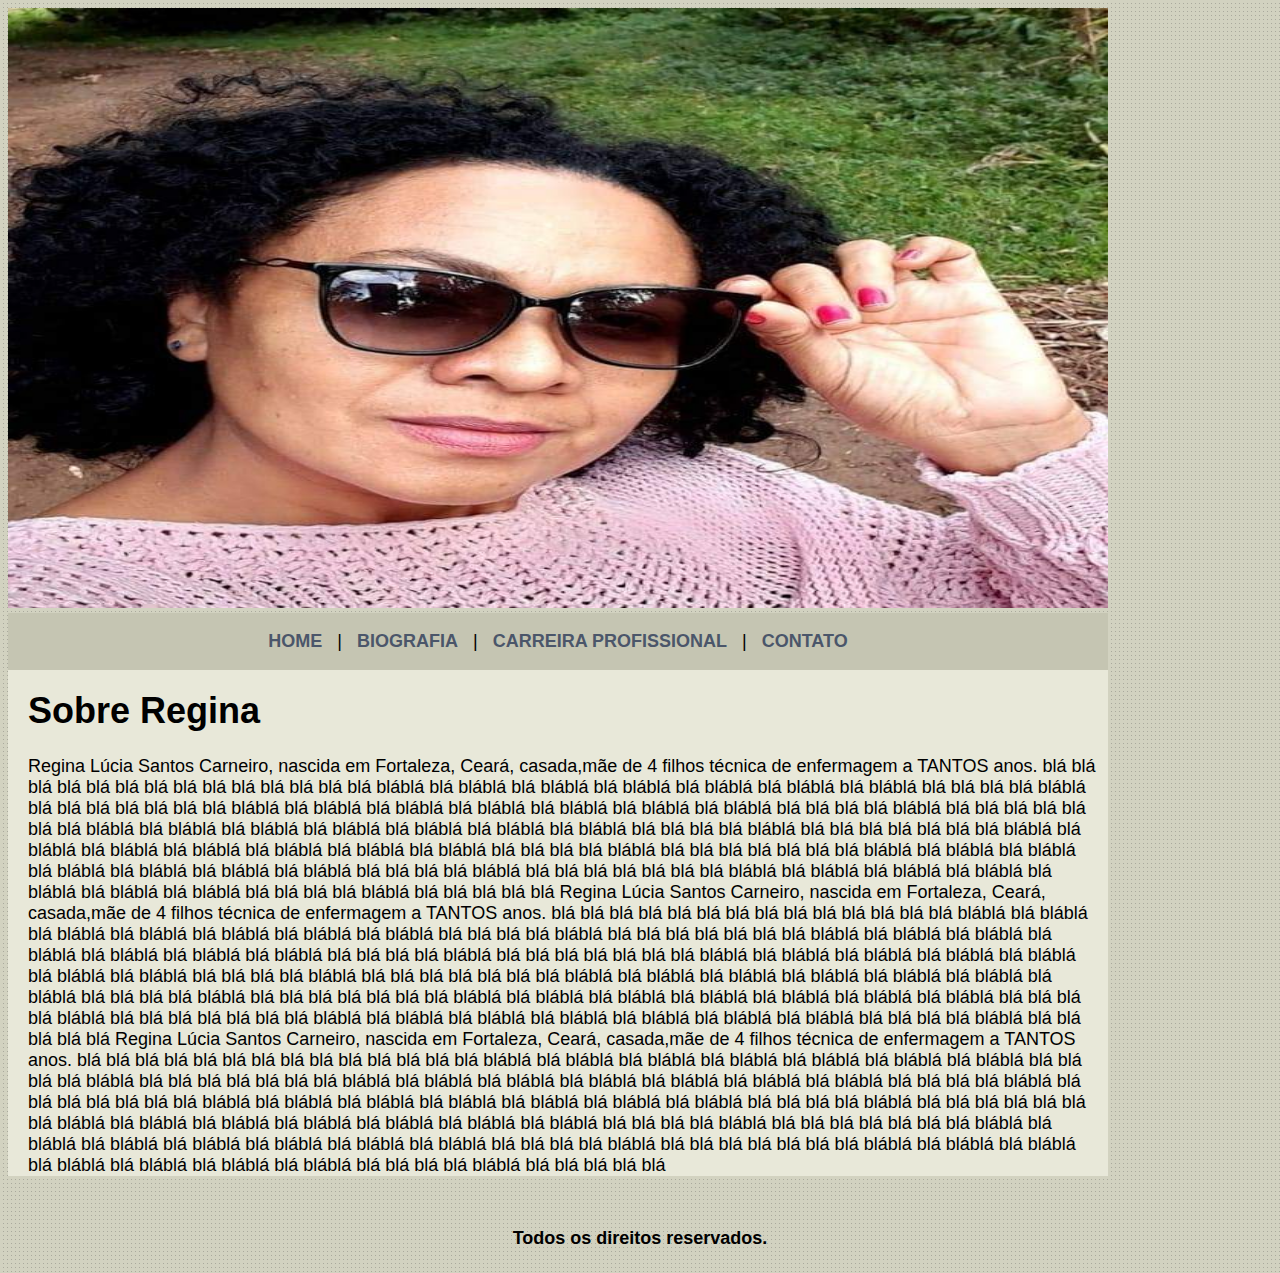
<file: index.html>
<!DOCTYPE html>
<html lang="pt-br">
<head>
    <meta charset="UTF-8">
    <meta http-equiv="X-UA-Compatible" content="IE=edge">
    <meta name="viewport" content="width=device-width, initial-scale=1.0">
    <title>HOME</title>
    <link rel="stylesheet" href="estilo.css">
</head>
<body>

    <div id="main">
        <img src="capa.jpg" width="1100" height="600">        
    </div>

    <div id="menu">
        <a href="index.html">HOME</a> |
        <a href="biografia.html">BIOGRAFIA</a> |
        <a href="carreira.html">CARREIRA PROFISSIONAL</a> |
        <a href="contato.html">CONTATO</a> 
    </div>

    <div id="content">
        <h1 class="title-content">Sobre Regina</h1>
        <p class="p-content">Regina Lúcia Santos Carneiro, nascida em Fortaleza, Ceará, casada,mãe de 4 filhos
            técnica de enfermagem a TANTOS anos. blá blá blá blá blá blá blá blá blá blá blá blá 
            blá blá bláblá blá bláblá blá bláblá blá bláblá blá bláblá blá bláblá blá bláblá blá blá
            blá blá bláblá blá blá blá blá blá blá blá bláblá blá bláblá blá bláblá blá bláblá blá bláblá blá bláblá blá bláblá blá blá
            blá blá bláblá blá blá blá blá blá
            blá blá bláblá blá bláblá blá bláblá blá bláblá blá bláblá blá bláblá blá bláblá blá blá
            blá blá bláblá blá blá blá blá blá
            blá blá bláblá blá bláblá blá bláblá blá bláblá blá bláblá blá bláblá blá bláblá blá blá
            blá blá bláblá blá blá blá blá blá
            blá blá bláblá blá bláblá blá bláblá blá bláblá blá bláblá blá bláblá blá bláblá blá blá
            blá blá bláblá blá blá blá blá blá
            blá blá bláblá blá bláblá blá bláblá blá bláblá blá bláblá blá bláblá blá bláblá blá blá
            blá blá bláblá blá blá blá blá blá
        
            Regina Lúcia Santos Carneiro, nascida em Fortaleza, Ceará, casada,mãe de 4 filhos
            técnica de enfermagem a TANTOS anos. blá blá blá blá blá blá blá blá blá blá blá blá 
            blá blá bláblá blá bláblá blá bláblá blá bláblá blá bláblá blá bláblá blá bláblá blá blá
            blá blá bláblá blá blá blá blá blá blá blá bláblá blá bláblá blá bláblá blá bláblá blá bláblá blá bláblá blá bláblá blá blá
            blá blá bláblá blá blá blá blá blá
            blá blá bláblá blá bláblá blá bláblá blá bláblá blá bláblá blá bláblá blá bláblá blá blá
            blá blá bláblá blá blá blá blá blá
            blá blá bláblá blá bláblá blá bláblá blá bláblá blá bláblá blá bláblá blá bláblá blá blá
            blá blá bláblá blá blá blá blá blá
            blá blá bláblá blá bláblá blá bláblá blá bláblá blá bláblá blá bláblá blá bláblá blá blá
            blá blá bláblá blá blá blá blá blá
            blá blá bláblá blá bláblá blá bláblá blá bláblá blá bláblá blá bláblá blá bláblá blá blá
            blá blá bláblá blá blá blá blá blá
        
            Regina Lúcia Santos Carneiro, nascida em Fortaleza, Ceará, casada,mãe de 4 filhos
            técnica de enfermagem a TANTOS anos. blá blá blá blá blá blá blá blá blá blá blá blá 
            blá blá bláblá blá bláblá blá bláblá blá bláblá blá bláblá blá bláblá blá bláblá blá blá
            blá blá bláblá blá blá blá blá blá blá blá bláblá blá bláblá blá bláblá blá bláblá blá bláblá blá bláblá blá bláblá blá blá
            blá blá bláblá blá blá blá blá blá
            blá blá bláblá blá bláblá blá bláblá blá bláblá blá bláblá blá bláblá blá bláblá blá blá
            blá blá bláblá blá blá blá blá blá
            blá blá bláblá blá bláblá blá bláblá blá bláblá blá bláblá blá bláblá blá bláblá blá blá
            blá blá bláblá blá blá blá blá blá
            blá blá bláblá blá bláblá blá bláblá blá bláblá blá bláblá blá bláblá blá bláblá blá blá
            blá blá bláblá blá blá blá blá blá
            blá blá bláblá blá bláblá blá bláblá blá bláblá blá bláblá blá bláblá blá bláblá blá blá
            blá blá bláblá blá blá blá blá blá
        </p>     <!--fim de conteudo-->
        
    </div> 
    <div id="footer">
        <h4>Todos os direitos reservados.</h4>
    </div>
    
</body>
</html>
</file>
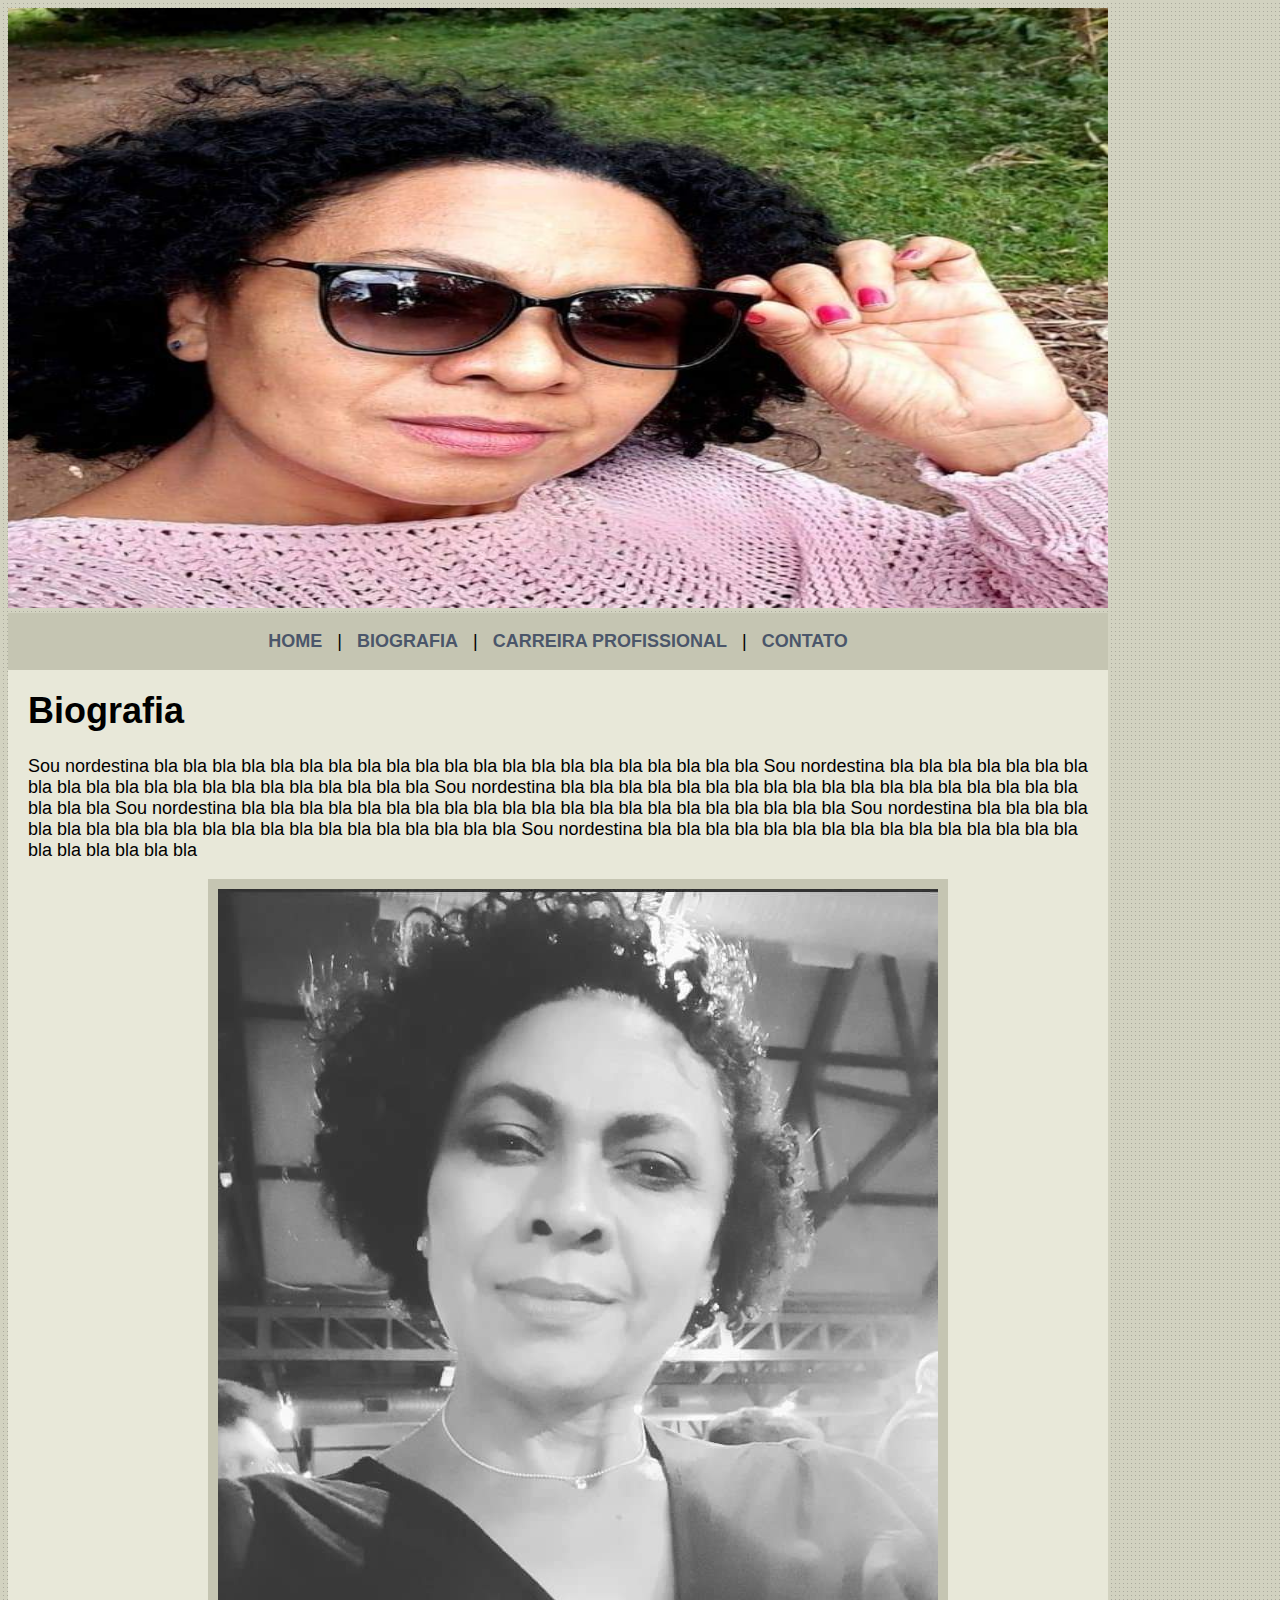
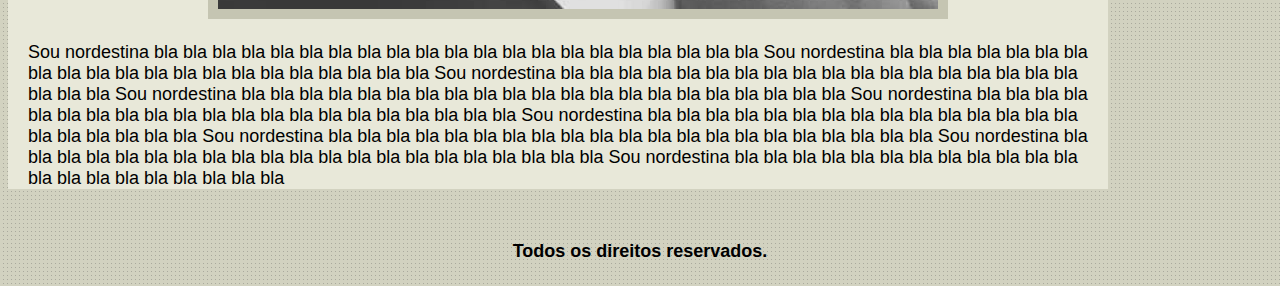
<file: biografia.html>
<!DOCTYPE html>
<html lang="pt-br">
<head>
    <meta charset="UTF-8">
    <meta http-equiv="X-UA-Compatible" content="IE=edge">
    <meta name="viewport" content="width=device-width, initial-scale=1.0">
    <title>BIOGRAFIA</title>
    <link rel="stylesheet" href="estilo.css">
</head>
<body>

    <div id="main">
        <img src="capa.jpg" width="1100" height="600">        
    </div>

    <div id="menu">
        <a href="index.html">HOME</a> |
        <a href="biografia.html">BIOGRAFIA</a> |
        <a href="carreira.html">CARREIRA PROFISSIONAL</a> |
        <a href="contato.html">CONTATO</a> 
    </div>

    <div id="content">
        <h1 class="title-content">Biografia</h1>
        <p class="p-content">
            Sou nordestina bla bla bla bla bla bla bla bla bla bla bla bla bla bla bla bla bla bla bla bla bla
            Sou nordestina bla bla bla bla bla bla bla bla bla bla bla bla bla bla bla bla bla bla bla bla bla
            Sou nordestina bla bla bla bla bla bla bla bla bla bla bla bla bla bla bla bla bla bla bla bla bla
            Sou nordestina bla bla bla bla bla bla bla bla bla bla bla bla bla bla bla bla bla bla bla bla bla
            Sou nordestina bla bla bla bla bla bla bla bla bla bla bla bla bla bla bla bla bla bla bla bla bla
            Sou nordestina bla bla bla bla bla bla bla bla bla bla bla bla bla bla bla bla bla bla bla bla bla
            
        </p>

        <div>
            <img src="mae1.jpg" class="mae1">
        </div>
        
        <p class="p-content">Sou nordestina bla bla bla bla bla bla bla bla bla bla bla bla bla bla bla bla bla bla bla bla bla
            Sou nordestina bla bla bla bla bla bla bla bla bla bla bla bla bla bla bla bla bla bla bla bla bla
            Sou nordestina bla bla bla bla bla bla bla bla bla bla bla bla bla bla bla bla bla bla bla bla bla
            Sou nordestina bla bla bla bla bla bla bla bla bla bla bla bla bla bla bla bla bla bla bla bla bla
            Sou nordestina bla bla bla bla bla bla bla bla bla bla bla bla bla bla bla bla bla bla bla bla bla
            Sou nordestina bla bla bla bla bla bla bla bla bla bla bla bla bla bla bla bla bla bla bla bla bla
            Sou nordestina bla bla bla bla bla bla bla bla bla bla bla bla bla bla bla bla bla bla bla bla bla
            Sou nordestina bla bla bla bla bla bla bla bla bla bla bla bla bla bla bla bla bla bla bla bla bla
            Sou nordestina bla bla bla bla bla bla bla bla bla bla bla bla bla bla bla bla bla bla bla bla bla
            
        </p>
        
    </div> 
    <div id="footer">
        <h4>Todos os direitos reservados.</h4>
    </div>
    
</body>
</html>
</file>
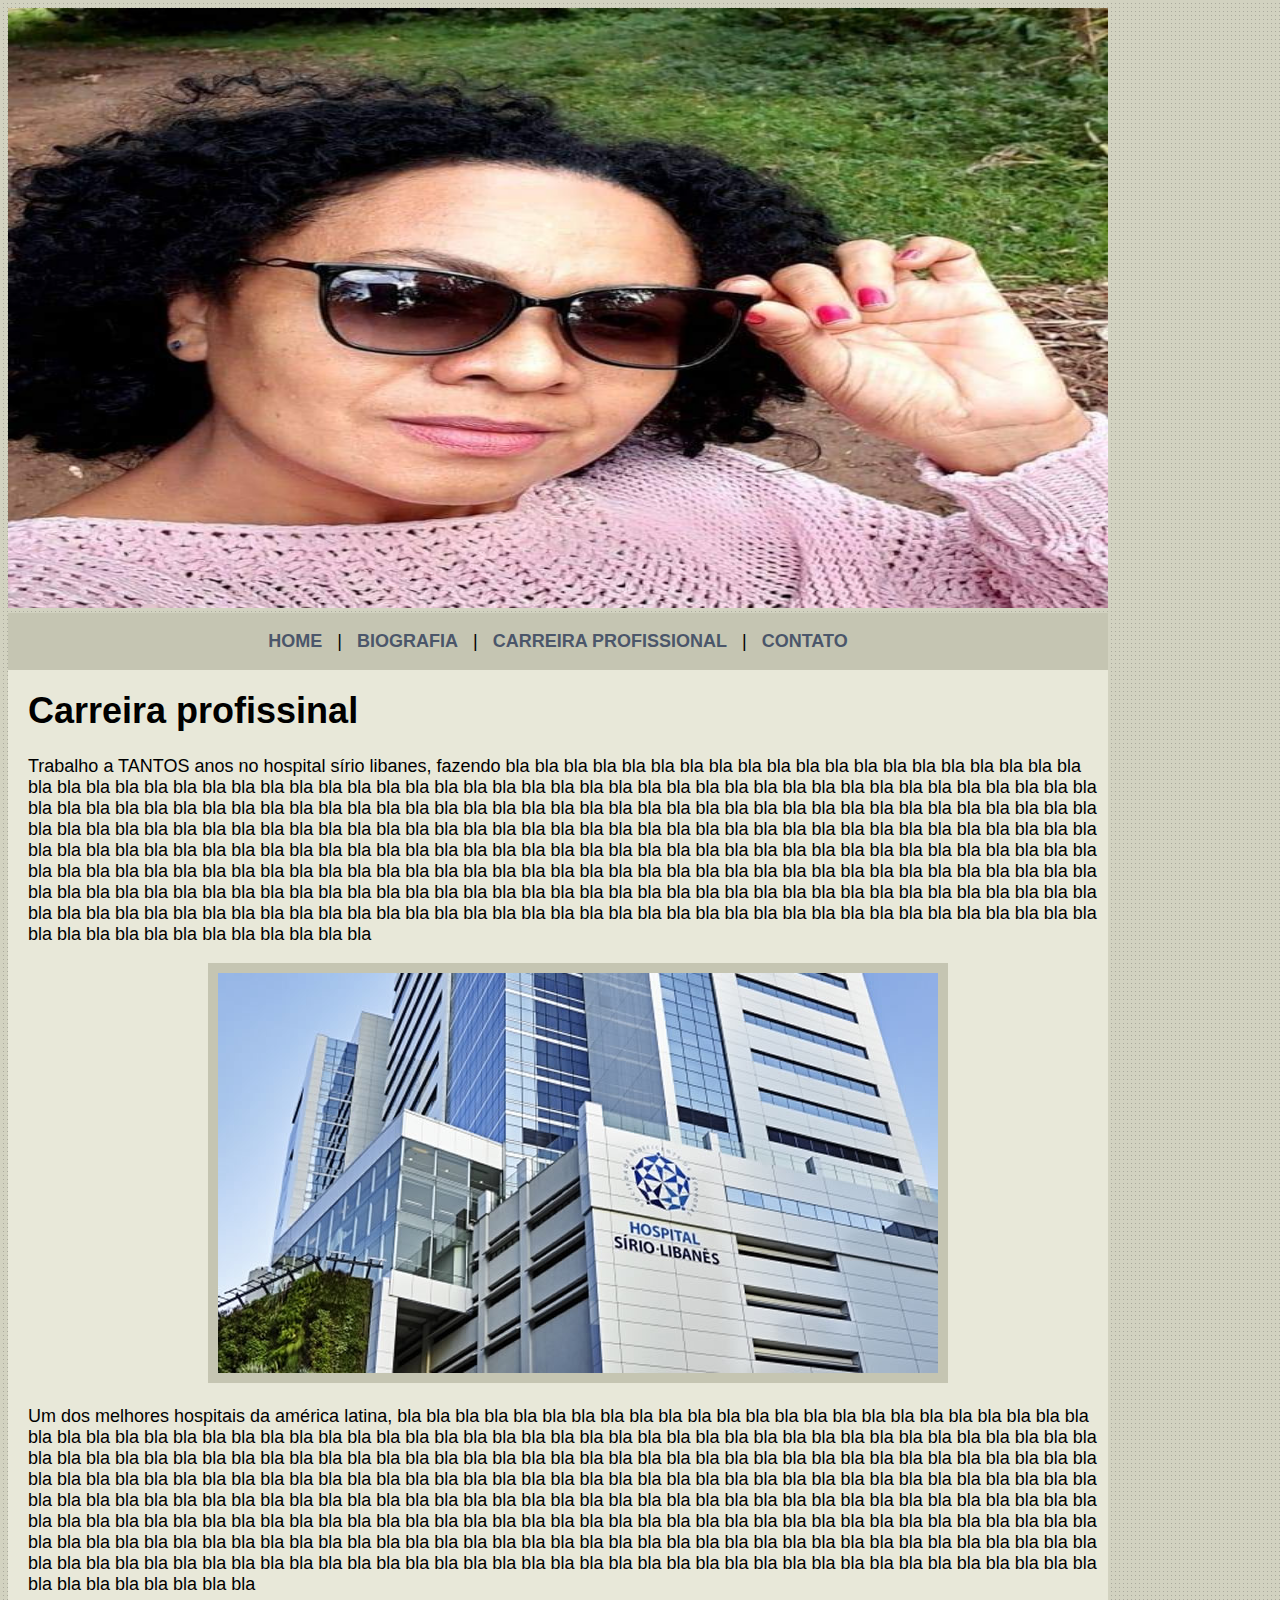
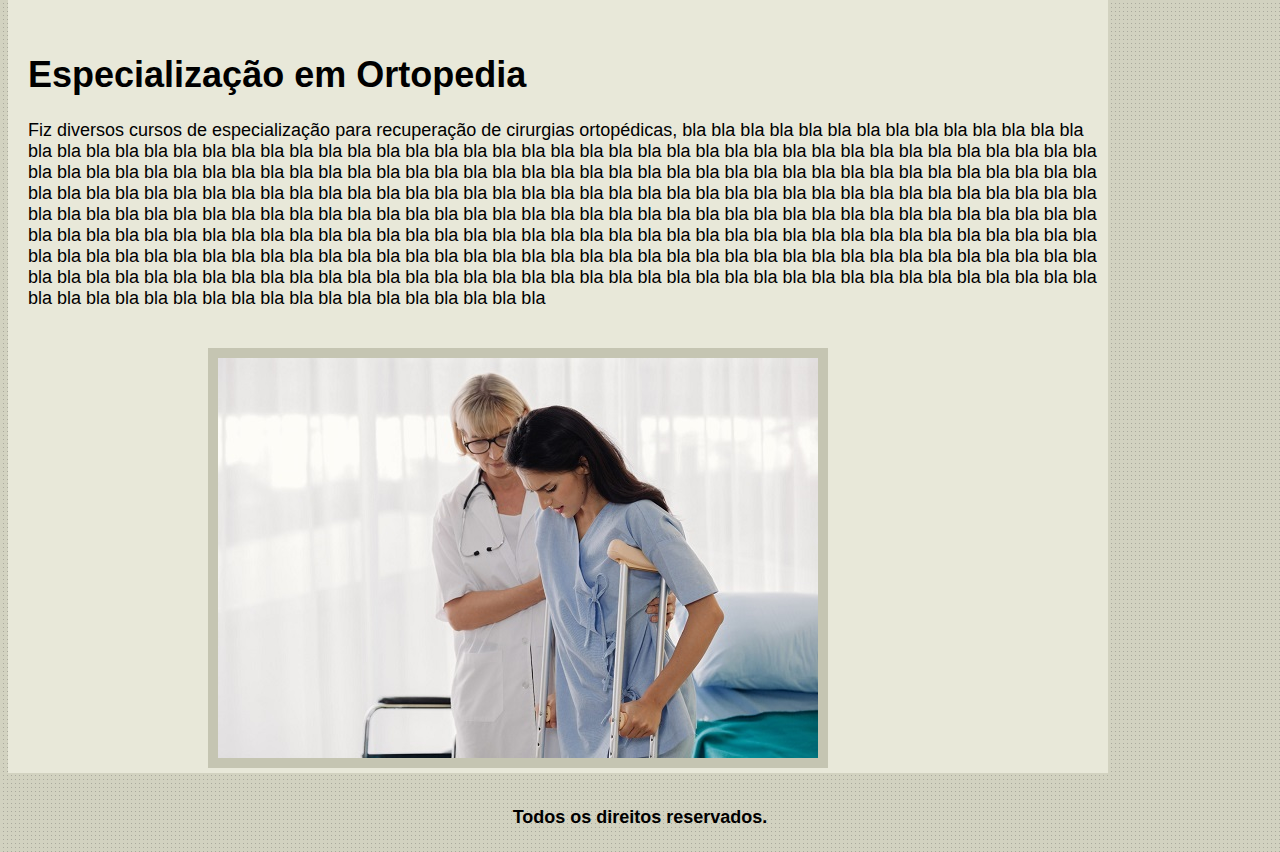
<file: carreira.html>
<!DOCTYPE html>
<html lang="pt-br">
<head>
    <meta charset="UTF-8">
    <meta http-equiv="X-UA-Compatible" content="IE=edge">
    <meta name="viewport" content="width=device-width, initial-scale=1.0">
    <title>CARREIRA</title>
    <link rel="stylesheet" href="estilo.css">
</head>
<body>

    <div id="main">
        <img src="capa.jpg" width="1100" height="600">        
    </div>

    <div id="menu">
        <a href="index.html">HOME</a> |
        <a href="biografia.html">BIOGRAFIA</a> |
        <a href="carreira.html">CARREIRA PROFISSIONAL</a> |
        <a href="contato.html">CONTATO</a> 
    </div>

    <div id="content">
        <h1 class="title-content">Carreira profissinal</h1>
        <p class="p-content">
            Trabalho a TANTOS anos no hospital sírio libanes, fazendo bla bla bla bla bla bla bla bla bla bla bla bla bla bla bla 
            
            bla bla bla bla bla bla bla bla bla bla bla bla bla bla bla bla bla bla bla bla bla bla bla bla bla bla bla bla bla bla bla bla bla bla bla bla bla bla bla 
            bla bla bla bla bla bla bla bla bla bla bla bla bla bla bla bla bla bla bla bla bla bla bla bla bla bla bla bla bla bla 
            bla bla bla bla bla bla bla bla bla bla bla bla bla bla bla bla bla bla bla bla bla bla bla bla bla bla bla bla bla bla bla bla bla bla bla bla bla bla bla 
            bla bla bla bla bla bla bla bla bla bla bla bla bla bla bla bla bla bla bla bla bla bla bla bla bla bla bla bla bla bla 
            bla bla bla bla bla bla bla bla bla bla bla bla bla bla bla bla bla bla bla bla bla bla bla bla bla bla bla bla bla bla bla bla bla bla bla bla bla bla bla 
            bla bla bla bla bla bla bla bla bla bla bla bla bla bla bla bla bla bla bla bla bla bla bla bla bla bla bla bla bla bla 
            bla bla bla bla bla bla bla bla bla bla bla bla bla bla bla bla bla bla bla bla bla bla bla bla bla bla bla bla bla bla bla bla bla bla bla bla bla bla bla 
            bla bla bla bla bla bla bla bla bla bla bla bla bla bla bla bla bla bla bla bla bla bla bla bla bla bla bla bla bla bla 
        </p>     <!--fim de conteudo-->
        <div>
            <img src="hospital.jpg" class="mae1">
        </div>
        <p class="p-content">
            Um dos melhores hospitais da américa latina, bla bla bla bla bla bla bla bla bla bla bla bla bla bla bla 
            
            bla bla bla bla bla bla bla bla bla bla bla bla bla bla bla bla bla bla bla bla bla bla bla bla bla bla bla bla bla bla bla bla bla bla bla bla bla bla bla 
            bla bla bla bla bla bla bla bla bla bla bla bla bla bla bla bla bla bla bla bla bla bla bla bla bla bla bla bla bla bla 
            bla bla bla bla bla bla bla bla bla bla bla bla bla bla bla bla bla bla bla bla bla bla bla bla bla bla bla bla bla bla bla bla bla bla bla bla bla bla bla 
            bla bla bla bla bla bla bla bla bla bla bla bla bla bla bla bla bla bla bla bla bla bla bla bla bla bla bla bla bla bla 
            bla bla bla bla bla bla bla bla bla bla bla bla bla bla bla bla bla bla bla bla bla bla bla bla bla bla bla bla bla bla bla bla bla bla bla bla bla bla bla 
            bla bla bla bla bla bla bla bla bla bla bla bla bla bla bla bla bla bla bla bla bla bla bla bla bla bla bla bla bla bla 
            bla bla bla bla bla bla bla bla bla bla bla bla bla bla bla bla bla bla bla bla bla bla bla bla bla bla bla bla bla bla bla bla bla bla bla bla bla bla bla 
            bla bla bla bla bla bla bla bla bla bla bla bla bla bla bla bla bla bla bla bla bla bla bla bla bla bla bla bla bla bla 
        </p>   <br>
        <h1 class="title-content">Especialização em Ortopedia</h1>
        <p class="p-content">
            Fiz diversos cursos de especialização para recuperação de cirurgias ortopédicas, bla bla bla bla bla bla bla bla bla bla bla bla bla bla bla 
            
            bla bla bla bla bla bla bla bla bla bla bla bla bla bla bla bla bla bla bla bla bla bla bla bla bla bla bla bla bla bla bla bla bla bla bla bla bla bla bla 
            bla bla bla bla bla bla bla bla bla bla bla bla bla bla bla bla bla bla bla bla bla bla bla bla bla bla bla bla bla bla 
            bla bla bla bla bla bla bla bla bla bla bla bla bla bla bla bla bla bla bla bla bla bla bla bla bla bla bla bla bla bla bla bla bla bla bla bla bla bla bla 
            bla bla bla bla bla bla bla bla bla bla bla bla bla bla bla bla bla bla bla bla bla bla bla bla bla bla bla bla bla bla 
            bla bla bla bla bla bla bla bla bla bla bla bla bla bla bla bla bla bla bla bla bla bla bla bla bla bla bla bla bla bla bla bla bla bla bla bla bla bla bla 
            bla bla bla bla bla bla bla bla bla bla bla bla bla bla bla bla bla bla bla bla bla bla bla bla bla bla bla bla bla bla 
            bla bla bla bla bla bla bla bla bla bla bla bla bla bla bla bla bla bla bla bla bla bla bla bla bla bla bla bla bla bla bla bla bla bla bla bla bla bla bla 
            bla bla bla bla bla bla bla bla bla bla bla bla bla bla bla bla bla bla bla bla bla bla bla bla bla bla bla bla bla bla 
        </p>   <br>
        <div>
            <img src="fisio.jpg" class="mae1">
        </div>

        
    </div> 
    <div id="footer">
        <h4>Todos os direitos reservados.</h4>
    </div>
    
</body>
</html>
</file>
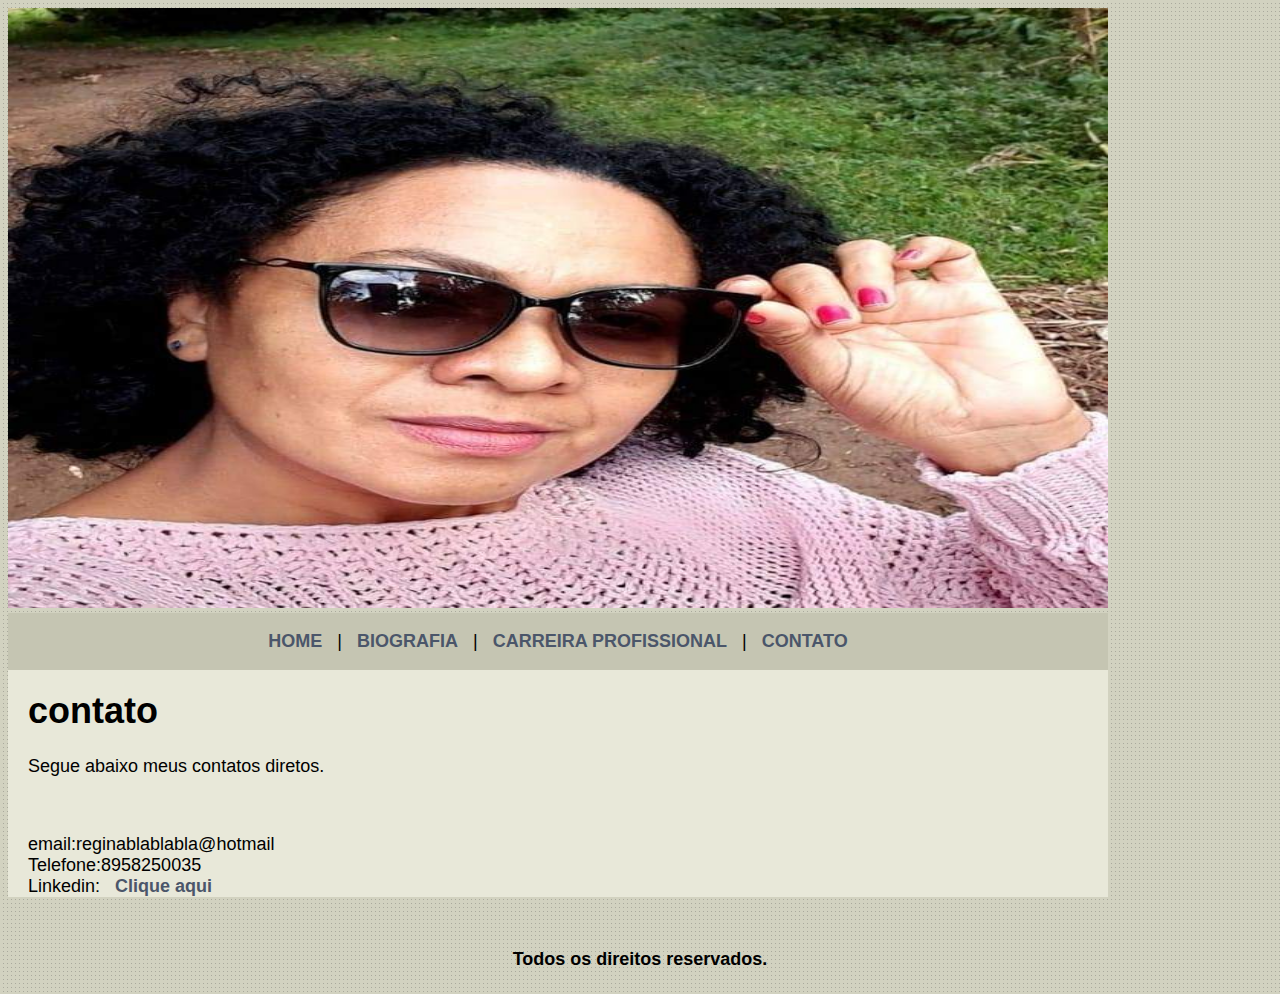
<file: contato.html>
<!DOCTYPE html>
<html lang="pt-br">
<head>
    <meta charset="UTF-8">
    <meta http-equiv="X-UA-Compatible" content="IE=edge">
    <meta name="viewport" content="width=device-width, initial-scale=1.0">
    <title>CONTATO</title>
    <link rel="stylesheet" href="estilo.css">
</head>
<body>

    <div id="main">
        <img src="capa.jpg" width="1100" height="600">        
    </div>

    <div id="menu">
        <a href="index.html">HOME</a> |
        <a href="biografia.html">BIOGRAFIA</a> |
        <a href="carreira.html">CARREIRA PROFISSIONAL</a> |
        <a href="contato.html">CONTATO</a> 
    </div>
           
        

    <div id="content">
        <h1 class="title-content">contato</h1>
        <p class="p-content">
            Segue abaixo meus contatos diretos.
        </p>   <br>
        <p class="p-content">
            email:reginablablabla@hotmail <br>
            Telefone:8958250035 <br>
            Linkedin: <a href="https://www.google.com/search?q=foto+de+coco&sxsrf=ALiCzsbrKex4fZj
            x6zdbAYlbyvSsuXSB8A%3A1653798255129&ei=b_WSYoXFB-Xb1sQPutexsAI&ved=0ahUKEwjFuJvM7oP4AhXlrZU
            CHbprDCYQ4dUDCA4&uact=5&oq=foto+de+coco&gs_lcp=Cgdnd3Mtd2l6EAMyBQgAEIAEMgUIABCABDIECAAQCjIFC
            AAQgAQyBQgAEIAEMgQIABAKMgQIABAKMgQIABAKMgQIABAKMgUIABCABDoECCMQJzoKCC4QxwEQowIQJzoECAAQQzoRCC4Qg
            AQQsQMQgwEQxwEQ0QM6CAguELEDEIMBOgsILhCABBCxAxCDAToHCAAQsQMQQzoICAAQsQMQgwE6CwgAEIAEELEDEIMBOggIABCABBCxAzoOCC4QgAQQs
            QMQxwEQrwE6BwgAEIAEEApKBAhBGABKBAhGGABQAFjUDGChFGgAcAB4AIABpQGIAaELkgEEMS4xMZgBAKABAcABAQ&sclient=gws-wiz">Clique aqui</a>
  
        
    </div> 
    <div id="footer">
        <h4>Todos os direitos reservados.</h4>
    </div>
    
</body>
</html>
</file>
<file: estilo.css>
body{
    background: #d2d2c1 url("fundo.png");
    font: 18px arial, helvetica, sans-serif;
}

#main{
    width: 1100px;    
}

#menu{
    background: #c5c5b2;
    width: 1100px;
    padding: 18px 0px;
    text-align: center;
    margin-top: 0px;
}

a{
    color: #4b566a;
    text-decoration: none;   
    font-weight: bold;
    padding: 10px;
}

#content{
    background: #e8e8d9;
    max-width: 1100px;
}

#footer{
        text-align: center;
        padding-top: 10px;
}

.title-content{    
    padding-left: 20px;
    padding-top: 20px;
    margin-top: 0px;
}

.p-content{       
    padding-left: 20px;
    padding-right: 10px;
}

.mae1{
    border: 10px solid #c5c5b2;
    margin-left: 200px ;

}
</file>
